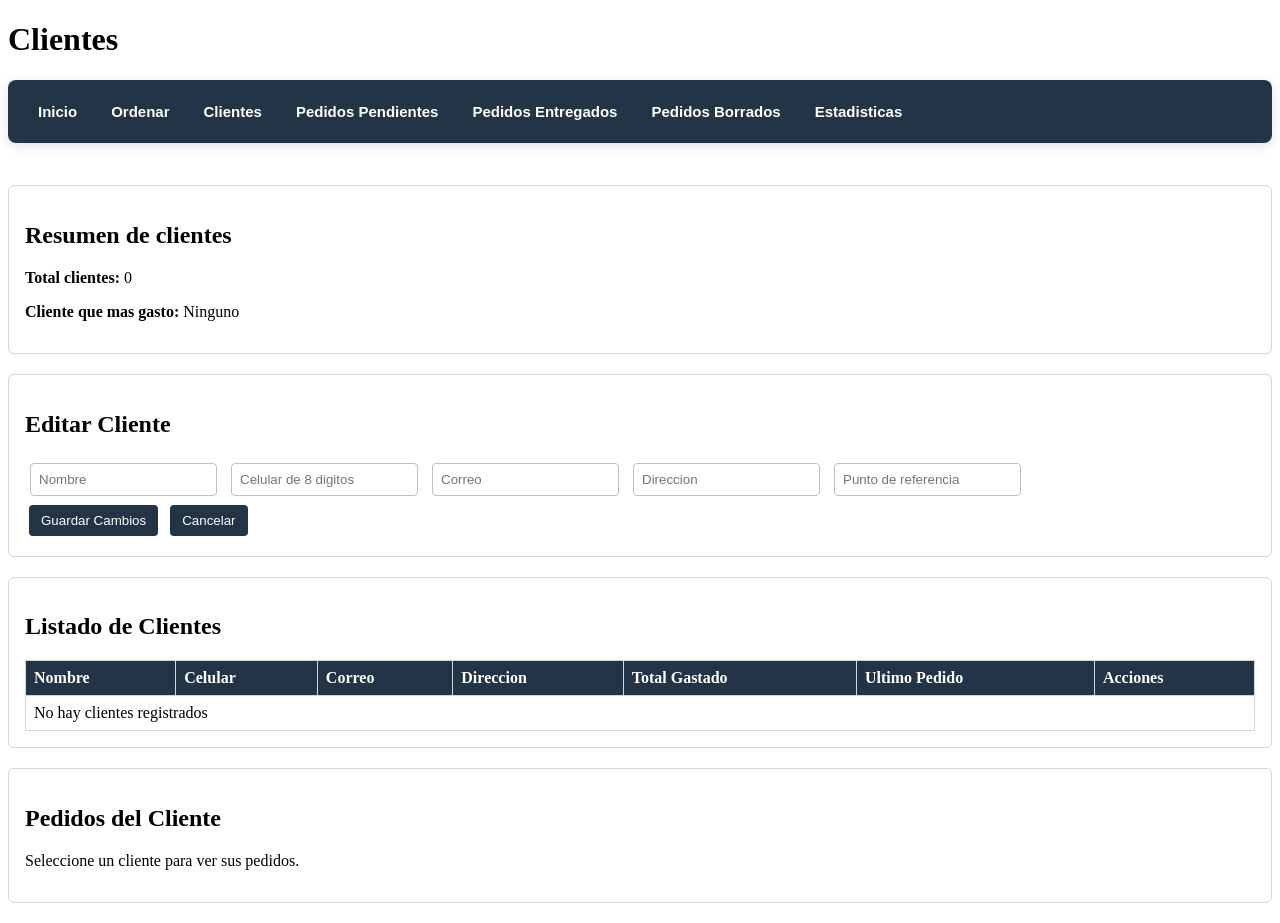
<file: clientes/index.html>
<!DOCTYPE html>
<html lang="es">
<head>
    <meta charset="UTF-8">
    <meta name="viewport" content="width=device-width, initial-scale=1.0">
    <title>Pupuseria - Clientes</title>
    <link rel="stylesheet" href="estilo.css">
    <script src="cliente.js"></script>
    <style>
  

    </style>
</head>
<body>
    <div class="container">
        <h1>Clientes</h1>

        <div id="navegacion"></div>
        <script src="../navegacion/cargarNavegacion.js"></script>
        <br>

        <div class="resumen-clientes">
            <h2>Resumen de clientes</h2>
            <p><strong>Total clientes:</strong> <span id="totalClientes">0</span></p>
            <p><strong>Cliente que mas gasto:</strong> <span id="clienteMasGasto">Ninguno</span></p>
        </div>

        <div class="editor-cliente">
            <h2>Editar Cliente</h2>
            <input type="hidden" id="telefonoOriginal">
            <div>
                <input type="text" id="nombreCliente" placeholder="Nombre">
                <input type="tel" id="telefonoCliente" placeholder="Celular de 8 digitos" maxlength="8">
                <input type="email" id="correoCliente" placeholder="Correo">
                <input type="text" id="direccionCliente" placeholder="Direccion">
                <input type="text" id="referenciaCliente" placeholder="Punto de referencia">
            </div>
            <div>
                <button onclick="guardarEdicionCliente()">Guardar Cambios</button>
                <button onclick="limpiarFormularioCliente()">Cancelar</button>
            </div>
        </div>

        <div class="table-section">
            <h2>Listado de Clientes</h2>
            <table border="1">
                <thead>
                    <tr>
                        <th>Nombre</th>
                        <th>Celular</th>
                        <th>Correo</th>
                        <th>Direccion</th>
                        <th>Total Gastado</th>
                        <th>Ultimo Pedido</th>
                        <th>Acciones</th>
                    </tr>
                </thead>
                <tbody id="cuerpoClientes"></tbody>
            </table>
        </div>

        <div class="pedidos-cliente">
            <h2>Pedidos del Cliente</h2>
            <div id="pedidosCliente" class="ticket-container">
                <p>Seleccione un cliente para ver sus pedidos.</p>
            </div>
        </div>
    </div>
</body>
</html>
</file>
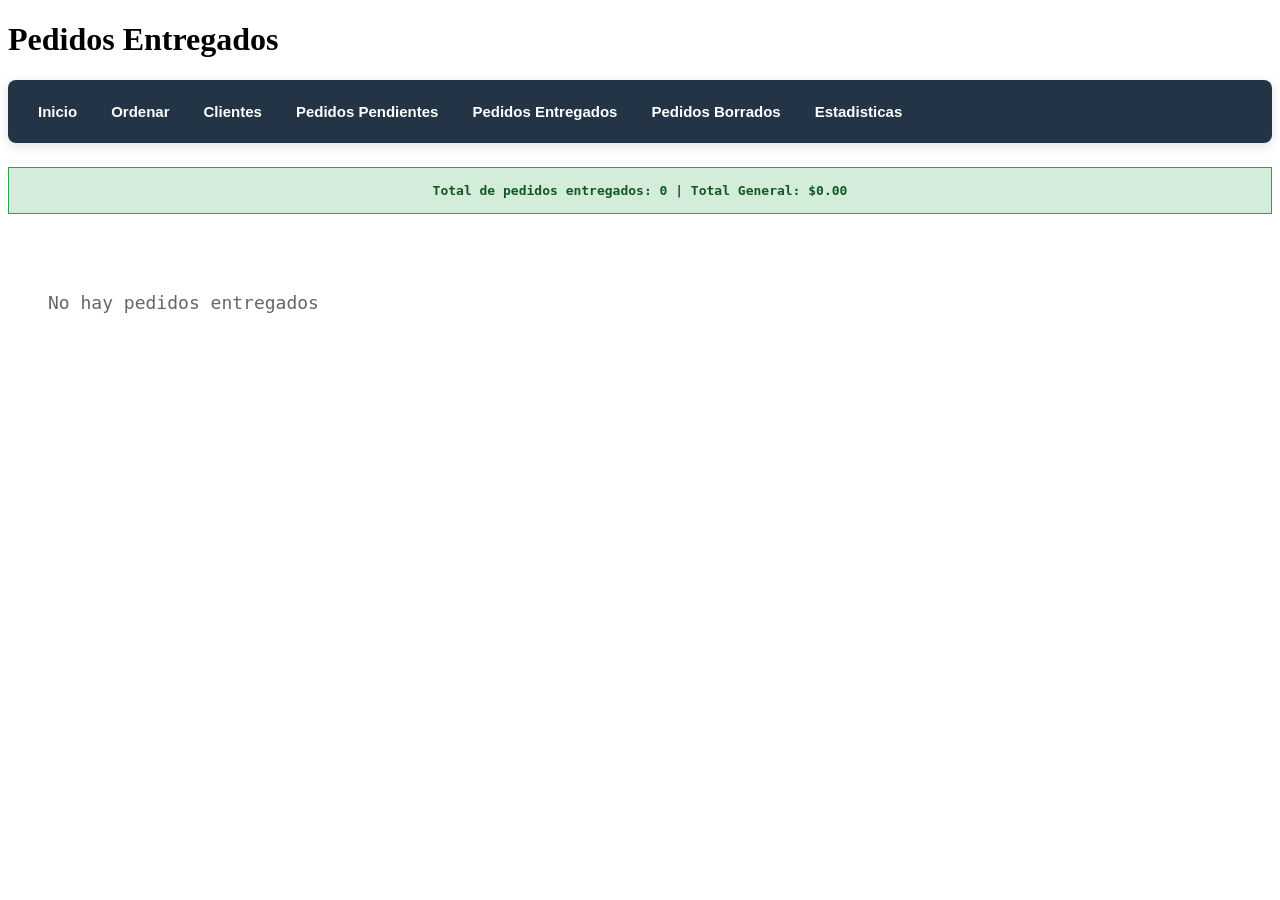
<file: entregado-ticket/index.html>
<!DOCTYPE html>
<html lang="es">
<head>
    <meta charset="UTF-8">
    <meta name="viewport" content="width=device-width, initial-scale=1.0">
    <title>Pupuseria - Pedidos Entregados</title>
    <link rel="stylesheet" href="estilo.css">
    <script src="entregado.js"></script>
</head>
<body>
    <div class="container">
        <h1>Pedidos Entregados</h1>

        <div id="navegacion"></div>
        <script src="../navegacion/cargarNavegacion.js"></script>

        <div class="resumen-entregados" id="resumenEntregados">
            Total de pedidos entregados: <span id="totalPedidos">0</span> |
            Total General: $<span id="totalRecaudado">0.00</span>
        </div>

        <div id="listaEntregados" class="ticket-container">
            <p class="no-pedidos">Cargando pedidos...</p>
        </div>
    </div>
</body>
</html>
</file>
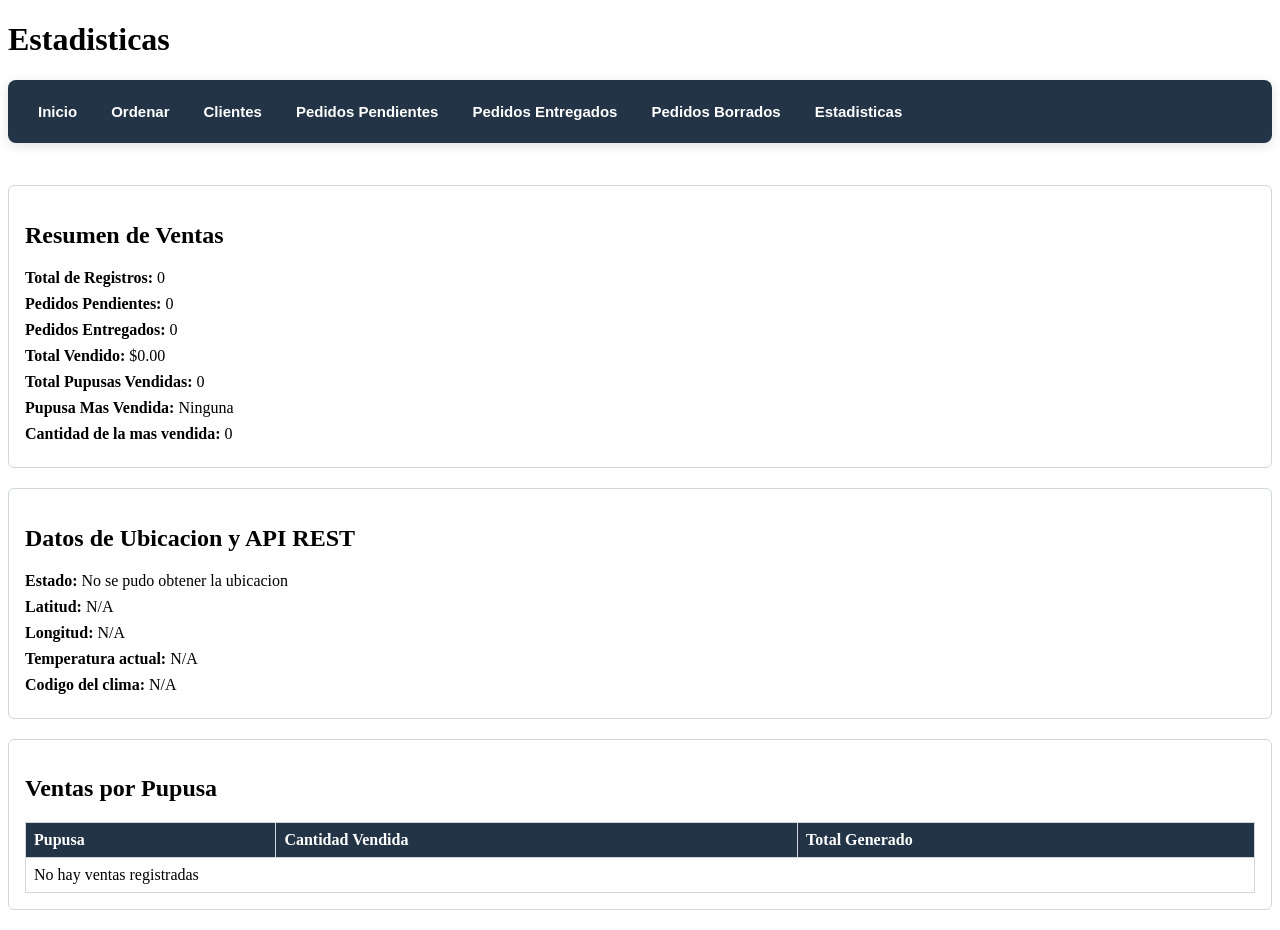
<file: estadisticas/index.html>
<!DOCTYPE html>
<html lang="es">
<head>
    <meta charset="UTF-8">
    <meta name="viewport" content="width=device-width, initial-scale=1.0">
    <title>Pupuseria - Estadisticas</title>
      <link rel="stylesheet" href="estilo.css">
    <script src="estadisticas.js"></script>
    <style>


    </style>
</head>
<body>
    <div class="container">
        <h1>Estadisticas</h1>

        <div id="navegacion"></div>
        <script src="../navegacion/cargarNavegacion.js"></script>
        <br>

        <div class="panel-estadisticas">
            <h2>Resumen de Ventas</h2>
            <p><strong>Total de Registros:</strong> <span id="totalRegistros">0</span></p>
            <p><strong>Pedidos Pendientes:</strong> <span id="totalPendientes">0</span></p>
            <p><strong>Pedidos Entregados:</strong> <span id="totalEntregados">0</span></p>
            <p><strong>Total Vendido:</strong> $<span id="totalVendido">0.00</span></p>
            <p><strong>Total Pupusas Vendidas:</strong> <span id="totalPupusasVendidas">0</span></p>
            <p><strong>Pupusa Mas Vendida:</strong> <span id="pupusaMasVendida">Ninguna</span></p>
            <p><strong>Cantidad de la mas vendida:</strong> <span id="cantidadMasVendida">0</span></p>
        </div>

        <div class="panel-estadisticas">
            <h2>Datos de Ubicacion y API REST</h2>
            <p><strong>Estado:</strong> <span id="estadoApi">Cargando ubicacion...</span></p>
            <p><strong>Latitud:</strong> <span id="latitud">N/A</span></p>
            <p><strong>Longitud:</strong> <span id="longitud">N/A</span></p>
            <p><strong>Temperatura actual:</strong> <span id="temperaturaActual">N/A</span></p>
            <p><strong>Codigo del clima:</strong> <span id="codigoClima">N/A</span></p>
        </div>

        <div class="panel-estadisticas">
            <h2>Ventas por Pupusa</h2>
            <table border="1" id="tablaVentas">
                <thead>
                    <tr>
                        <th>Pupusa</th>
                        <th>Cantidad Vendida</th>
                        <th>Total Generado</th>
                    </tr>
                </thead>
                <tbody id="cuerpoTablaVentas">
                    <tr>
                        <td colspan="3">Cargando datos...</td>
                    </tr>
                </tbody>
            </table>
        </div>
    </div>
</body>
</html>
</file>
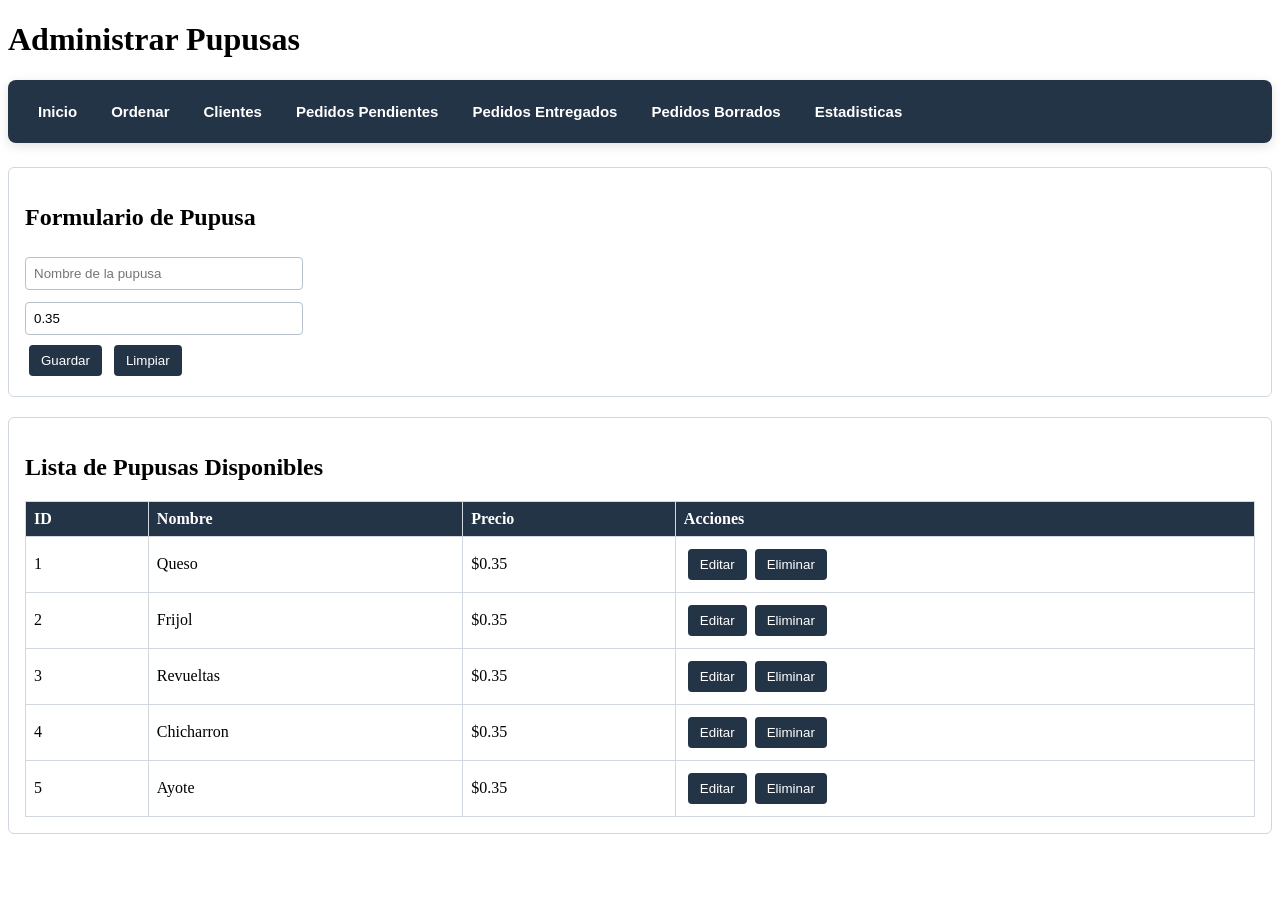
<file: menu/index.html>
<!DOCTYPE html>
<html lang="es">
<head>
    <meta charset="UTF-8">
    <meta name="viewport" content="width=device-width, initial-scale=1.0">
    <title>Pupuseria - Administrar Pupusas</title>
    <link rel="stylesheet" href="estilo.css">
    <script src="administrar.js"></script>
    <style>
       
        
    </style>
</head>
<body>
    <div class="container">
        <h1>Administrar Pupusas</h1>

        <div id="navegacion"></div>
        <script src="../navegacion/cargarNavegacion.js"></script>

        <div class="form-section">
            <h2>Formulario de Pupusa</h2>
            <input type="hidden" id="editId">
            <div>
                <input type="text" id="nombrePupusa" placeholder="Nombre de la pupusa" required>
            </div>
            <div>
                <input type="number" id="precioPupusa" placeholder="Precio" step="0.01" value="0.35" required>
            </div>
            <div>
                <button onclick="guardarPupusa()">Guardar</button>
                <button onclick="limpiarFormulario()">Limpiar</button>
            </div>
        </div>

        <div class="table-section">
            <h2>Lista de Pupusas Disponibles</h2>
            <table border="1" id="tablaPupusas">
                <thead>
                    <tr>
                        <th>ID</th>
                        <th>Nombre</th>
                        <th>Precio</th>
                        <th>Acciones</th>
                    </tr>
                </thead>
                <tbody id="cuerpoTabla"></tbody>
            </table>
        </div>
    </div>
</body>
</html>
</file>
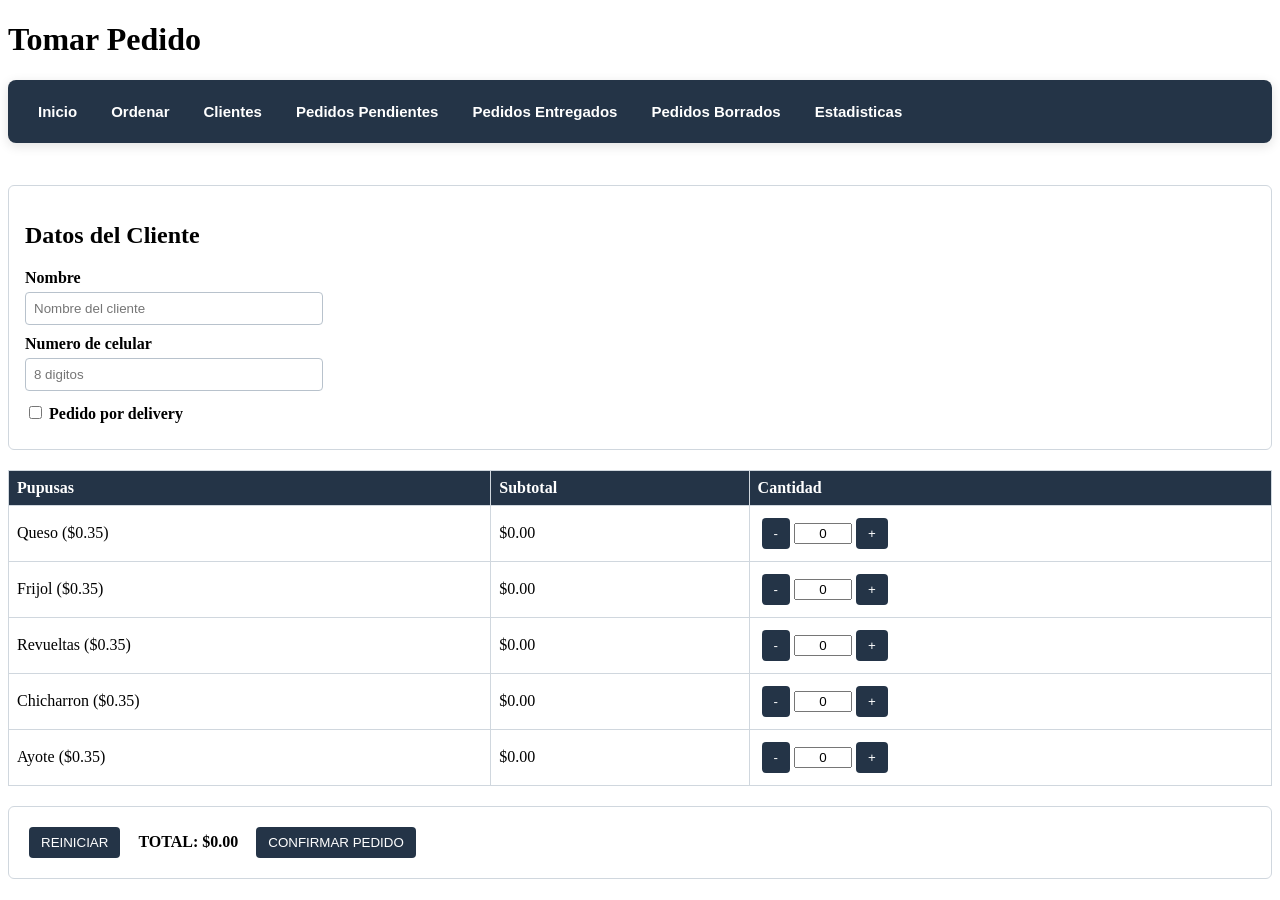
<file: ordenar/index.html>
<!DOCTYPE html>
<html lang="es">
<head>
    <meta charset="UTF-8">
    <meta name="viewport" content="width=device-width, initial-scale=1.0">
    <title>Pupuseria - Tomar Pedido</title>
    <link rel="stylesheet" href="estilo.css">
    <script src="ordenar.js"></script>
    <style>
    </style>
</head>
<body>
    <div class="container">
        <h1>Tomar Pedido</h1>

        <div id="navegacion"></div>
        <script src="../navegacion/cargarNavegacion.js"></script>
        <br>

        <div class="form-cliente">
            <h2>Datos del Cliente</h2>
            <label>
                Nombre
                <input type="text" id="nombreCliente" placeholder="Nombre del cliente">
            </label>
            <label>
                Numero de celular
                <input type="tel" id="telefonoCliente" placeholder="8 digitos" maxlength="8">
            </label>
            <label class="delivery-toggle">
                <input type="checkbox" id="esDelivery">
                Pedido por delivery
            </label>
            <div id="camposDelivery" hidden>
                <label>
                    Direccion
                    <input type="text" id="direccionCliente" placeholder="Direccion de entrega">
                </label>
                <label>
                    Correo
                    <input type="email" id="correoCliente" placeholder="correo@ejemplo.com">
                </label>
                <label>
                    Punto de referencia
                    <input type="text" id="referenciaCliente" placeholder="Casa, negocio o senal cercana">
                </label>
            </div>
        </div>

        <table border="1" id="tablaPedido">
            <thead>
                <tr>
                    <th>Pupusas</th>
                    <th>Subtotal</th>
                    <th>Cantidad</th>
                </tr>
            </thead>
            <tbody id="cuerpoPedido"></tbody>
        </table>

        <div class="footer-controls">
            <button onclick="reiniciarPedido()">REINICIAR</button>
            <div>
                <strong>TOTAL: $<span id="total">0.00</span></strong>
            </div>
            <button onclick="confirmarPedido()" id="confirmarBtn">CONFIRMAR PEDIDO</button>
        </div>
    </div>
</body>
</html>
</file>
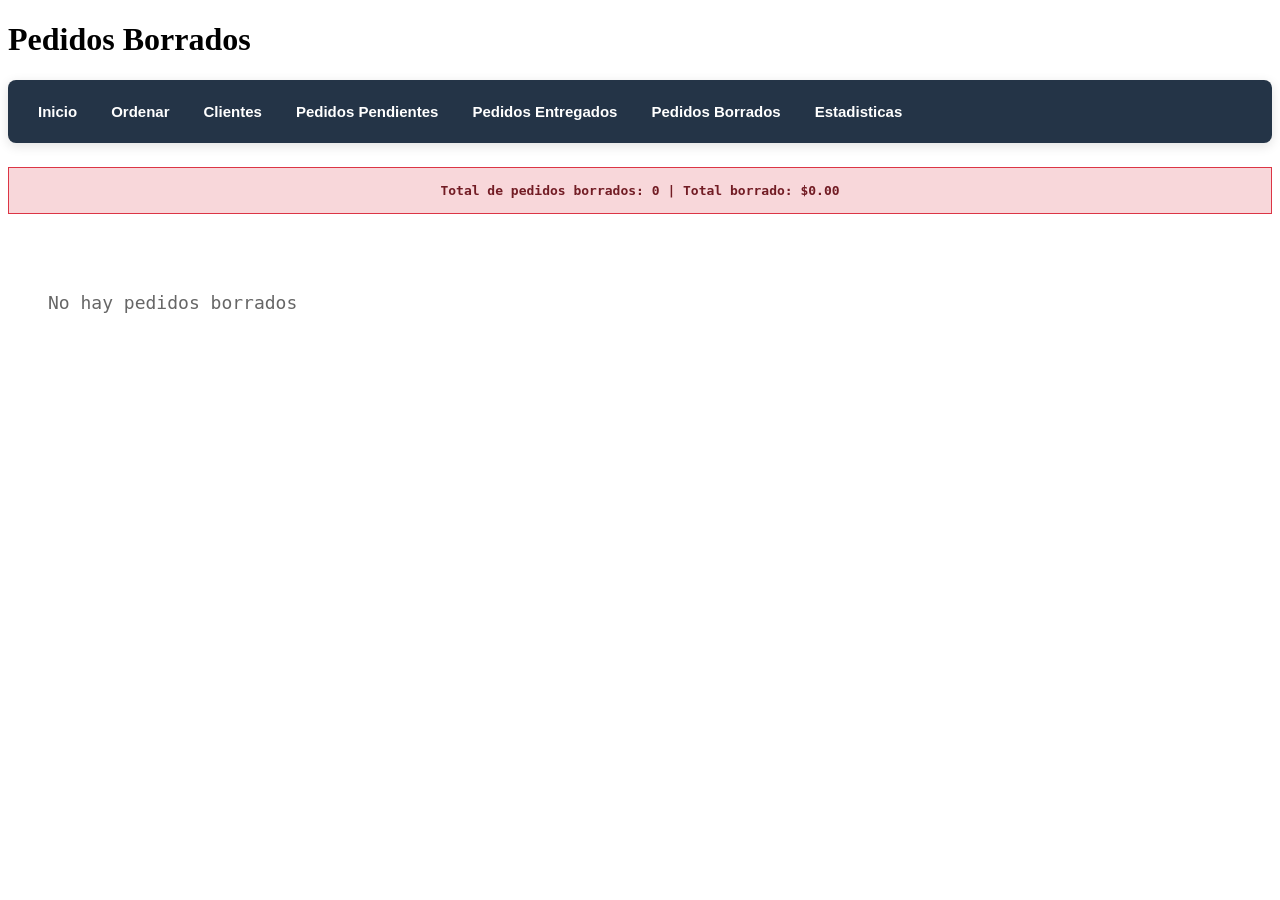
<file: pedidos-borrados/index.html>
<!DOCTYPE html>
<html lang="es">
<head>
    <meta charset="UTF-8">
    <meta name="viewport" content="width=device-width, initial-scale=1.0">
    <title>Pupuseria - Pedidos Borrados</title>
    <link rel="stylesheet" href="estilo.css">
    <script src="borrados.js"></script>
</head>
<body>
    <div class="container">
        <h1>Pedidos Borrados</h1>

        <div id="navegacion"></div>
        <script src="../navegacion/cargarNavegacion.js"></script>

        <div class="resumen-borrados" id="resumenBorrados">
            Total de pedidos borrados: <span id="totalPedidos">0</span> |
            Total borrado: $<span id="totalBorrado">0.00</span>
        </div>

        <div id="listaBorrados" class="ticket-container">
            <p class="no-pedidos">Cargando pedidos...</p>
        </div>
    </div>
</body>
</html>
</file>
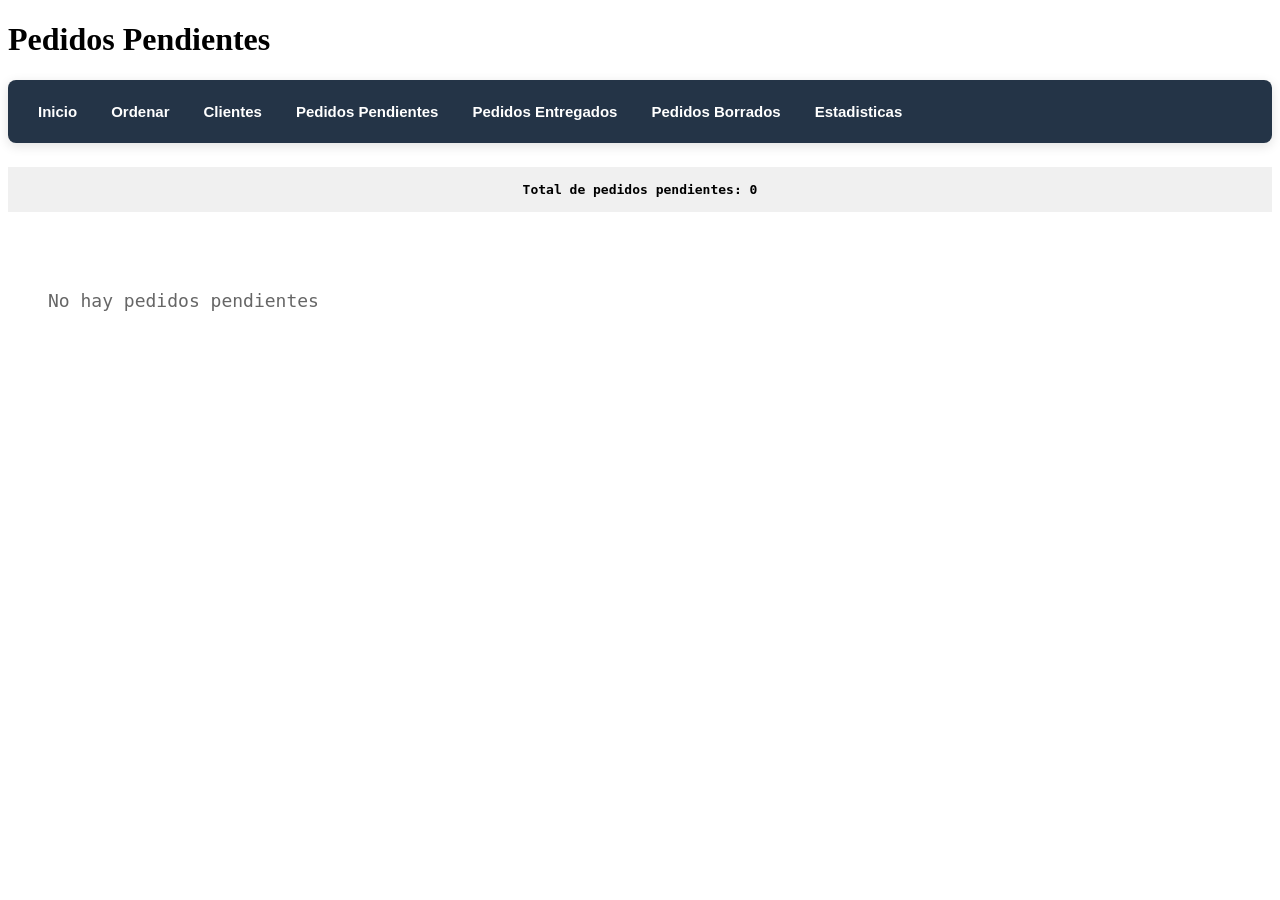
<file: pendiente-ticket/index.html>
<!DOCTYPE html>
<html lang="es">
<head>
    <meta charset="UTF-8">
    <meta name="viewport" content="width=device-width, initial-scale=1.0">
    <title>Pupuseria - Pedidos Pendientes</title>
    <link rel="stylesheet" href="estilo.css">
    <script src="pendiente.js"></script>
</head>
<body>
    <div class="container">
        <h1>Pedidos Pendientes</h1>

        <div id="navegacion"></div>
        <script src="../navegacion/cargarNavegacion.js"></script>

        <div class="resumen-pendientes" id="resumenPendientes">
            Total de pedidos pendientes: <span id="totalPedidos">0</span>
        </div>

        <div id="listaPendientes" class="ticket-container">
            <p class="no-pedidos">Cargando pedidos...</p>
        </div>
    </div>
</body>
</html>
</file>
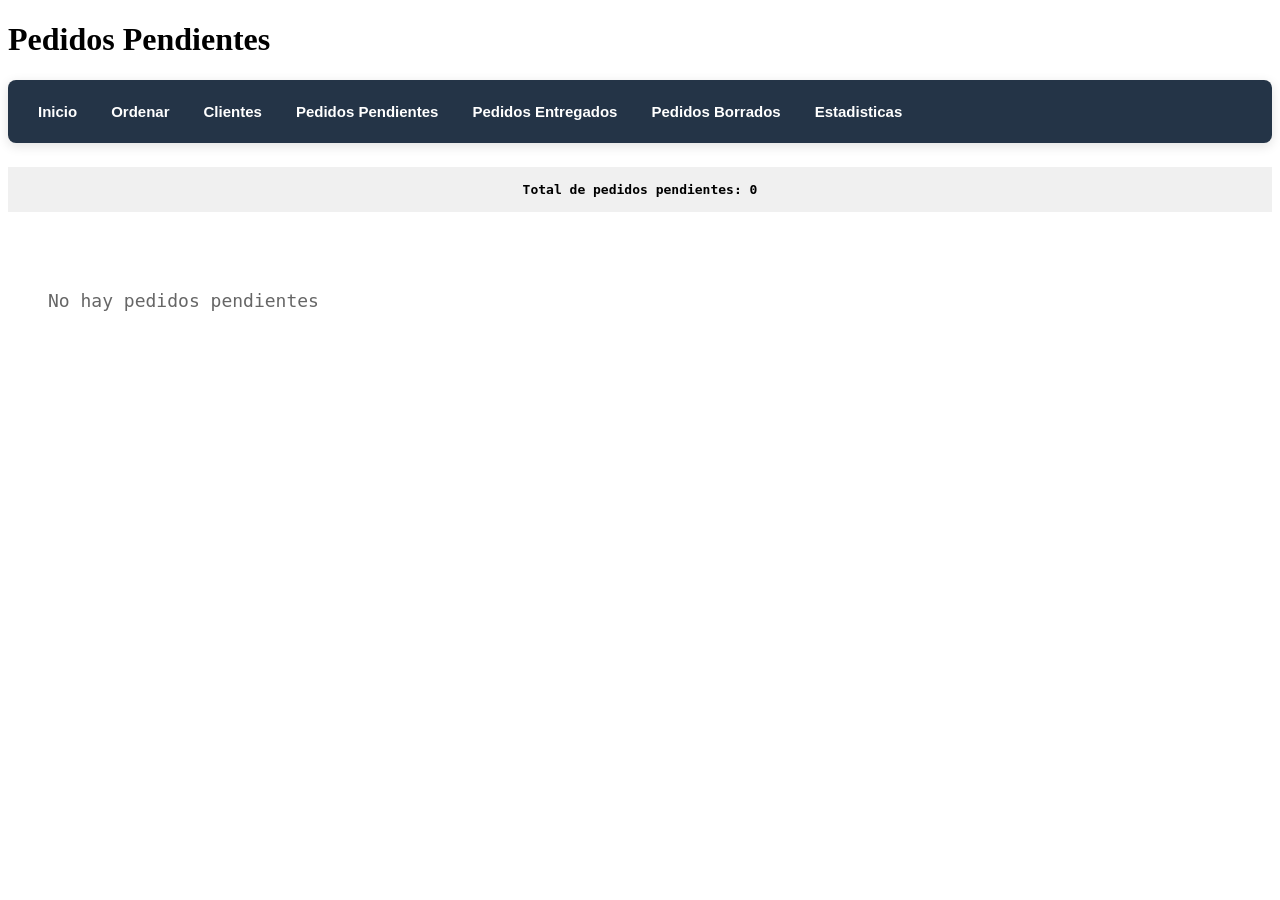
<file: pendiente-ticket/editar_pedido.html>
<!DOCTYPE html>
<html lang="es">
<head>
    <meta charset="UTF-8">
    <meta name="viewport" content="width=device-width, initial-scale=1.0">
    <title>Pupusería - Editar Pedido</title>
    <style>
    </style>
        <script src="editar_pedido.js"></script>
</head>
<body>
    <div class="container">
        <h1>Editar Pedido</h1>
    
        <!-- Aquí se cargará la navegación externa -->
        <div id="navegacion"></div>
        <script src="../navegacion/cargarNavegacion.js"></script>

<br>


        <!-- Barra de navegación -->
        <div id="navegacion"></div>

        <div class="info-cliente">
            <div class="campo-cliente">
                <label>Cliente:</label>
                <input type="text" id="clienteNombre" placeholder="Nombre del cliente">
            </div>
            <div class="campo-cliente">
                <label>Teléfono:</label>
                <input type="text" id="clienteTelefono" placeholder="Número de teléfono (8 dígitos)">
            </div>
            <div class="campo-cliente">
                <label>Fecha:</label>
                <span id="fechaPedido"></span>
            </div>
        </div>

        <br>
        <!-- Tabla de edición -->
        <table id="tablaEdicion" border="1">
            <thead>
                <tr>
                    <th>Pupusa</th>
                    <th>Precio</th>
                    <th>Cantidad</th>
                    <th>Subtotal</th>
                </tr>
            </thead>
            <tbody id="cuerpoEdicion">
            </tbody>
        </table>

        <div class="total-pedido">
            <strong>Total del pedido: $<span id="totalPedido">0.00</span></strong>
        </div>

        <div>
            <button class="btn-guardar" onclick="guardarCambios()">Guardar Cambios</button>
            <button class="btn-cancelar" onclick="cancelarEdicion()">Cancelar</button>
        </div>
    </div>


    
    <script>
     
    </script>
</body>
</html>
</file>
<file: clientes/estilo.css>
.resumen-clientes,
        .table-section,
        .editor-cliente,
        .pedidos-cliente {
            background: white;
            border: 1px solid #d0d7de;
            border-radius: 6px;
            margin-bottom: 20px;
            padding: 16px;
        }

        .editor-cliente input {
            border: 1px solid #b8c2cc;
            border-radius: 4px;
            margin: 5px;
            padding: 8px;
        }

        .editor-cliente button,
        .table-section button {
            background: #243447;
            border: none;
            border-radius: 4px;
            color: white;
            cursor: pointer;
            margin: 4px;
            padding: 8px 12px;
        }

        .editor-cliente button:hover,
        .table-section button:hover {
            background: #1f2933;
        }

        .table-section table {
            border-collapse: collapse;
            width: 100%;
        }

        .table-section th,
        .table-section td {
            border: 1px solid #d0d7de;
            padding: 8px;
            text-align: left;
        }

        .table-section th {
            background: #243447;
            color: white;
        }
</file>
<file: entregado-ticket/estilo.css>
/* Estilos básicos para los tickets */
        .ticket-container {
            display: flex;
            flex-wrap: wrap;
            gap: 20px;
            margin-top: 20px;
        }
        
        .ticket {
            border: 2px solid #28a745;
            padding: 15px;
            width: 320px;
            background: white;
            font-family: monospace;
            box-shadow: 5px 5px 10px rgba(0,0,0,0.1);
        }
        
        .ticket-header {
            text-align: center;
            border-bottom: 1px dashed #28a745;
            padding-bottom: 10px;
            margin-bottom: 10px;
        }
        
        .ticket-header h3 {
            margin: 0;
            font-size: 18px;
            color: #28a745;
        }
        
        .ticket-header p {
            margin: 5px 0;
            font-size: 12px;
        }
        
        .ticket-body {
            margin-bottom: 10px;
        }
        
        .ticket-item {
            display: flex;
            justify-content: space-between;
            font-size: 13px;
            margin-bottom: 5px;
        }
        
        .ticket-item-name {
            flex: 2;
        }
        
        .ticket-item-qty {
            flex: 1;
            text-align: center;
        }
        
        .ticket-item-price {
            flex: 1;
            text-align: right;
        }
        
        .ticket-divider {
            border-top: 1px dotted #28a745;
            margin: 10px 0;
        }
        
        .ticket-total {
            display: flex;
            justify-content: space-between;
            font-weight: bold;
            font-size: 16px;
            margin-top: 10px;
            padding-top: 10px;
            border-top: 1px solid #28a745;
        }
        
        .ticket-footer {
            text-align: center;
            margin-top: 15px;
            padding-top: 10px;
            border-top: 1px dashed #28a745;
            font-size: 11px;
        }
        
        .ticket-footer .entregado {
            color: #28a745;
            font-weight: bold;
        }

        .ticket-actions {
            display: flex;
            justify-content: center;
            margin-top: 15px;
        }

        .btn-restaurar {
            background: #ffc107;
            color: #1f2933;
            border: none;
            border-radius: 4px;
            padding: 8px 14px;
            cursor: pointer;
            font-family: monospace;
            font-weight: bold;
        }

        .btn-restaurar:hover {
            background: #e0a800;
        }
        
        .no-pedidos {
            text-align: center;
            padding: 40px;
            font-family: monospace;
            font-size: 18px;
            color: #666;
        }
        
        .resumen-entregados {
            background: #d4edda;
            padding: 15px;
            margin-bottom: 20px;
            font-family: monospace;
            font-weight: bold;
            text-align: center;
            border: 1px solid #28a745;
            color: #155724;
        }
</file>
<file: estadisticas/estilo.css>
.panel-estadisticas {
            background: white;
            border: 1px solid #d0d7de;
            border-radius: 6px;
            margin-bottom: 20px;
            padding: 16px;
        }

        .panel-estadisticas p {
            margin: 8px 0;
        }

        .panel-estadisticas table {
            border-collapse: collapse;
            width: 100%;
        }

        .panel-estadisticas th,
        .panel-estadisticas td {
            border: 1px solid #d0d7de;
            padding: 8px;
            text-align: left;
        }

        .panel-estadisticas th {
            background: #243447;
            color: white;
        }
</file>
<file: menu/estilo.css>
.form-section,
        .table-section {
            background: white;
            border: 1px solid #d0d7de;
            border-radius: 6px;
            margin-bottom: 20px;
            padding: 16px;
        }

        .form-section input {
            border: 1px solid #b8c2cc;
            border-radius: 4px;
            margin: 6px 0;
            padding: 8px;
            width: 260px;
        }

        .form-section button,
        .table-section button {
            background: #243447;
            border: none;
            border-radius: 4px;
            color: white;
            cursor: pointer;
            margin: 4px;
            padding: 8px 12px;
        }

        .form-section button:hover,
        .table-section button:hover {
            background: #1f2933;
        }

        .table-section table {
            border-collapse: collapse;
            width: 100%;
        }

        .table-section th,
        .table-section td {
            border: 1px solid #d0d7de;
            padding: 8px;
            text-align: left;
        }

        .table-section th {
            background: #243447;
            color: white;
        }
</file>
<file: ordenar/estilo.css>
.form-cliente,
        #tablaPedido,
        .footer-controls {
            background: white;
            border: 1px solid #d0d7de;
            border-radius: 6px;
            margin-bottom: 20px;
            padding: 16px;
        }

        .form-cliente label {
            display: block;
            font-weight: bold;
            margin-bottom: 10px;
        }

        .form-cliente input {
            border: 1px solid #b8c2cc;
            border-radius: 4px;
            display: block;
            margin-top: 5px;
            padding: 8px;
            width: 280px;
        }

        .delivery-toggle input {
            display: inline-block;
            width: auto;
        }

        .footer-controls button,
        #tablaPedido button {
            background: #243447;
            border: none;
            border-radius: 4px;
            color: white;
            cursor: pointer;
            margin: 4px;
            padding: 8px 12px;
        }

        .footer-controls button:hover,
        #tablaPedido button:hover {
            background: #1f2933;
        }

        #tablaPedido {
            border-collapse: collapse;
            width: 100%;
        }

        #tablaPedido th,
        #tablaPedido td {
            border: 1px solid #d0d7de;
            padding: 8px;
            text-align: left;
        }

        #tablaPedido th {
            background: #243447;
            color: white;
        }

        .footer-controls {
            align-items: center;
            display: flex;
            flex-wrap: wrap;
            gap: 14px;
        }
</file>
<file: pedidos-borrados/estilo.css>
/* Estilos basicos para los tickets borrados */
.ticket-container {
    display: flex;
    flex-wrap: wrap;
    gap: 20px;
    margin-top: 20px;
}

.ticket {
    border: 2px solid #dc3545;
    padding: 15px;
    width: 320px;
    background: white;
    font-family: monospace;
    box-shadow: 5px 5px 10px rgba(0,0,0,0.1);
}

.ticket-header {
    text-align: center;
    border-bottom: 1px dashed #dc3545;
    padding-bottom: 10px;
    margin-bottom: 10px;
}

.ticket-header h3 {
    margin: 0;
    font-size: 18px;
    color: #dc3545;
}

.ticket-header p {
    margin: 5px 0;
    font-size: 12px;
}

.ticket-body {
    margin-bottom: 10px;
}

.ticket-item {
    display: flex;
    justify-content: space-between;
    font-size: 13px;
    margin-bottom: 5px;
}

.ticket-item-name {
    flex: 2;
}

.ticket-item-qty {
    flex: 1;
    text-align: center;
}

.ticket-item-price {
    flex: 1;
    text-align: right;
}

.ticket-divider {
    border-top: 1px dotted #dc3545;
    margin: 10px 0;
}

.ticket-total {
    display: flex;
    justify-content: space-between;
    font-weight: bold;
    font-size: 16px;
    margin-top: 10px;
    padding-top: 10px;
    border-top: 1px solid #dc3545;
}

.ticket-footer {
    text-align: center;
    margin-top: 15px;
    padding-top: 10px;
    border-top: 1px dashed #dc3545;
    font-size: 11px;
}

.ticket-footer .borrado {
    color: #dc3545;
    font-weight: bold;
}

.no-pedidos {
    text-align: center;
    padding: 40px;
    font-family: monospace;
    font-size: 18px;
    color: #666;
}

.resumen-borrados {
    background: #f8d7da;
    padding: 15px;
    margin-bottom: 20px;
    font-family: monospace;
    font-weight: bold;
    text-align: center;
    border: 1px solid #dc3545;
    color: #721c24;
}
</file>
<file: pendiente-ticket/estilo.css>
/* Estilos básicos para los tickets */
        .ticket-container {
            display: flex;
            flex-wrap: wrap;
            gap: 20px;
            margin-top: 20px;
        }
        
        .ticket {
            border: 2px solid #333;
            padding: 15px;
            width: 320px;
            background: white;
            font-family: monospace;
            box-shadow: 5px 5px 10px rgba(0,0,0,0.1);
        }
        
        .ticket-header {
            text-align: center;
            border-bottom: 1px dashed #333;
            padding-bottom: 10px;
            margin-bottom: 10px;
        }
        
        .ticket-header h3 {
            margin: 0;
            font-size: 18px;
        }
        
        .ticket-header p {
            margin: 5px 0;
            font-size: 12px;
        }
        
        .ticket-body {
            margin-bottom: 10px;
        }
        
        .ticket-item {
            display: flex;
            justify-content: space-between;
            font-size: 13px;
            margin-bottom: 5px;
        }
        
        .ticket-item-name {
            flex: 2;
        }
        
        .ticket-item-qty {
            flex: 1;
            text-align: center;
        }
        
        .ticket-item-price {
            flex: 1;
            text-align: right;
        }
        
        .ticket-divider {
            border-top: 1px dotted #333;
            margin: 10px 0;
        }
        
        .ticket-total {
            display: flex;
            justify-content: space-between;
            font-weight: bold;
            font-size: 16px;
            margin-top: 10px;
            padding-top: 10px;
            border-top: 1px solid #333;
        }
        
        .ticket-footer {
            text-align: center;
            margin-top: 15px;
            padding-top: 10px;
            border-top: 1px dashed #333;
            font-size: 11px;
        }
        
        .ticket-actions {
            display: flex;
            gap: 10px;
            justify-content: center;
            margin-top: 15px;
        }
        
        .btn-entregar {
            background: #28a745;
            color: white;
            border: none;
            padding: 8px 15px;
            cursor: pointer;
            font-family: monospace;
            font-weight: bold;
        }
        
        .btn-eliminar {
            background: #dc3545;
            color: white;
            border: none;
            padding: 8px 15px;
            cursor: pointer;
            font-family: monospace;
            font-weight: bold;
        }
        
        .btn-entregar:hover {
            background: #218838;
        }
        
        .btn-eliminar:hover {
            background: #c82333;
        }
        
        .no-pedidos {
            text-align: center;
            padding: 40px;
            font-family: monospace;
            font-size: 18px;
            color: #666;
        }
        
        .resumen-pendientes {
            background: #f0f0f0;
            padding: 15px;
            margin-bottom: 20px;
            font-family: monospace;
            font-weight: bold;
            text-align: center;
        }
</file>
